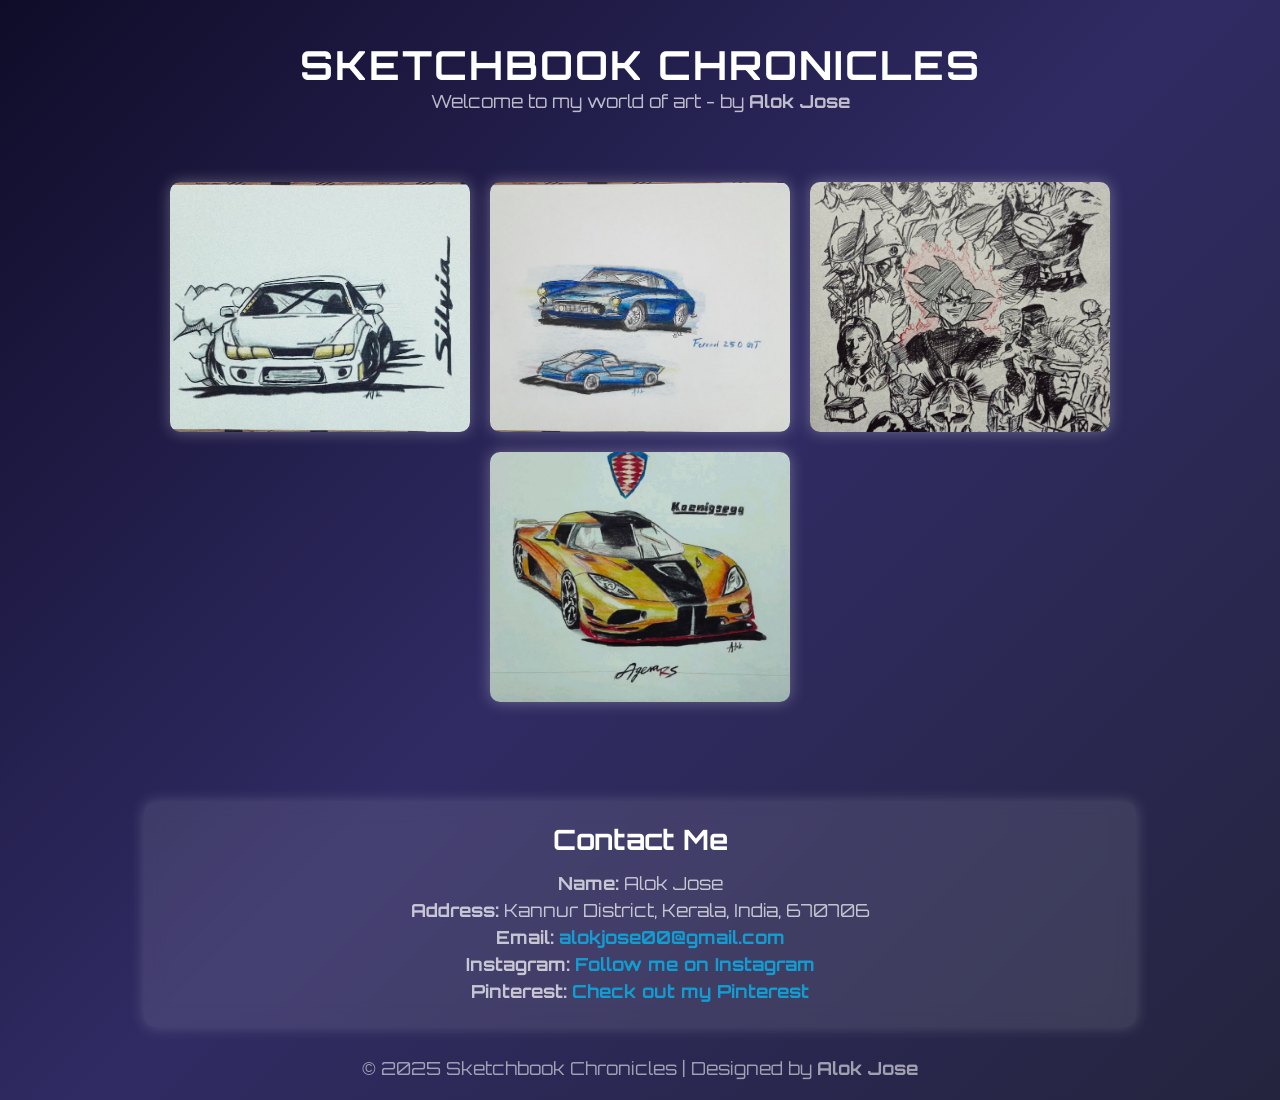
<file: index.html>
<!DOCTYPE html>
<html lang="en">
<head>
    <meta charset="UTF-8">
    <meta name="viewport" content="width=device-width, initial-scale=1.0">
    <title>Sketchbook Chronicles - Alok Jose</title>
    <link rel="stylesheet" href="./styles.css">
</head>
<body>

<header>
    <h1>Sketchbook Chronicles</h1>
    <p>Welcome to my world of art - by <strong>Alok Jose</strong></p>
</header>

<section class="gallery">
    <div class="art-card floating">
        <img src="image/silvia.jpg" alt="Silvia Drift">
        <div class="overlay">
            <h3>Silvia Drift</h3>
            <p>A high-speed drift capturing the raw power of Nissan Silvia.</p>
        </div>
    </div>

    <div class="art-card floating">
        <img src="image/ferrari250.jpg" alt="Ferrari 250 GT">
        <div class="overlay">
            <h3>Ferrari 250 GT</h3>
            <p>An iconic classic brought to life with intricate details.</p>
        </div>
    </div>

    <div class="art-card floating">
        <img src="image/anime.jpg" alt="Anime Sketch">
        <div class="overlay">
            <h3>Anime Emotion</h3>
            <p>A powerful scene depicting deep emotions in anime art style.</p>
        </div>
    </div>

    <div class="art-card floating">
        <img src="image/koenigsegg.jpg" alt="Koenigsegg Agera RS">
        <div class="overlay">
            <h3>Koenigsegg Agera RS</h3>
            <p>Speed meets perfection in this hypercar masterpiece.</p>
        </div>
    </div>
</section>

<section class="contact">
    <h2>Contact Me</h2>
    <p><strong>Name:</strong> Alok Jose</p>
    <p><strong>Address:</strong> Kannur District, Kerala, India, 670706</p>
    <p><strong>Email:</strong> <a href="mailto:alokjose00@gmail.com">alokjose00@gmail.com</a></p>
    <p><strong>Instagram:</strong> <a href="https://www.instagram.com/alokjo_" target="_blank">Follow me on Instagram</a></p>
    <p><strong>Pinterest:</strong> <a href="https://pin.it/6KbwB3vRz" target="_blank">Check out my Pinterest</a></p>
</section>

<footer>
    <p>© 2025 Sketchbook Chronicles | Designed by <strong>Alok Jose</strong></p>
</footer>

</body>
</html>
</file>
<file: styles.css>
@import url('https://fonts.googleapis.com/css2?family=Orbitron:wght@400;600&display=swap');

* {
    margin: 0;
    padding: 0;
    box-sizing: border-box;
    font-family: 'Orbitron', sans-serif;
}

body {
    background: linear-gradient(135deg, #0f0c29, #302b63, #24243e);
    color: white;
    text-align: center;
    padding: 20px;
}

/* Header */
header {
    padding: 20px;
    font-size: 24px;
}

h1 {
    font-size: 40px;
    text-transform: uppercase;
    letter-spacing: 2px;
}

p {
    font-size: 18px;
    opacity: 0.7;
}

/* Gallery */
.gallery {
    display: flex;
    justify-content: center;
    flex-wrap: wrap;
    gap: 20px;
    padding: 50px;
}

/* Floating Effect */
@keyframes floating {
    0% { transform: translateY(0px) rotate(0deg); }
    50% { transform: translateY(-10px) rotate(2deg); }
    100% { transform: translateY(0px) rotate(0deg); }
}

.floating {
    animation: floating 4s infinite ease-in-out;
}

/* Art Cards */
.art-card {
    position: relative;
    width: 300px;
    height: 250px;
    overflow: hidden;
    border-radius: 10px;
    box-shadow: 0px 0px 15px rgba(255, 255, 255, 0.3);
    transition: transform 0.3s ease-in-out, box-shadow 0.3s ease-in-out;
}

.art-card img {
    width: 100%;
    height: 100%;
    object-fit: cover;
    transition: 0.3s ease;
}

.art-card:hover {
    transform: scale(1.1);
    box-shadow: 0px 0px 25px rgba(255, 255, 255, 0.5);
}

.art-card:hover img {
    filter: brightness(80%);
}

/* Overlay */
.overlay {
    position: absolute;
    bottom: 0;
    background: rgba(0, 0, 0, 0.7);
    width: 100%;
    text-align: center;
    padding: 15px;
    font-size: 16px;
    opacity: 0;
    transition: 0.3s ease-in-out;
}

.art-card:hover .overlay {
    opacity: 1;
}

/* Contact Section */
.contact {
    margin-top: 50px;
    padding: 20px;
    background: rgba(255, 255, 255, 0.1);
    border-radius: 10px;
    box-shadow: 0px 0px 15px rgba(255, 255, 255, 0.2);
    backdrop-filter: blur(10px);
    width: 80%;
    margin-left: auto;
    margin-right: auto;
}

.contact h2 {
    font-size: 28px;
    margin-bottom: 15px;
}

.contact p {
    font-size: 18px;
    margin: 5px 0;
}

.contact a {
    color: #00c6ff;
    text-decoration: none;
    font-weight: bold;
}

.contact a:hover {
    text-decoration: underline;
    color: #ff416c;
}

/* Footer */
footer {
    margin-top: 30px;
    font-size: 14px;
    opacity: 0.8;
}
</file>
